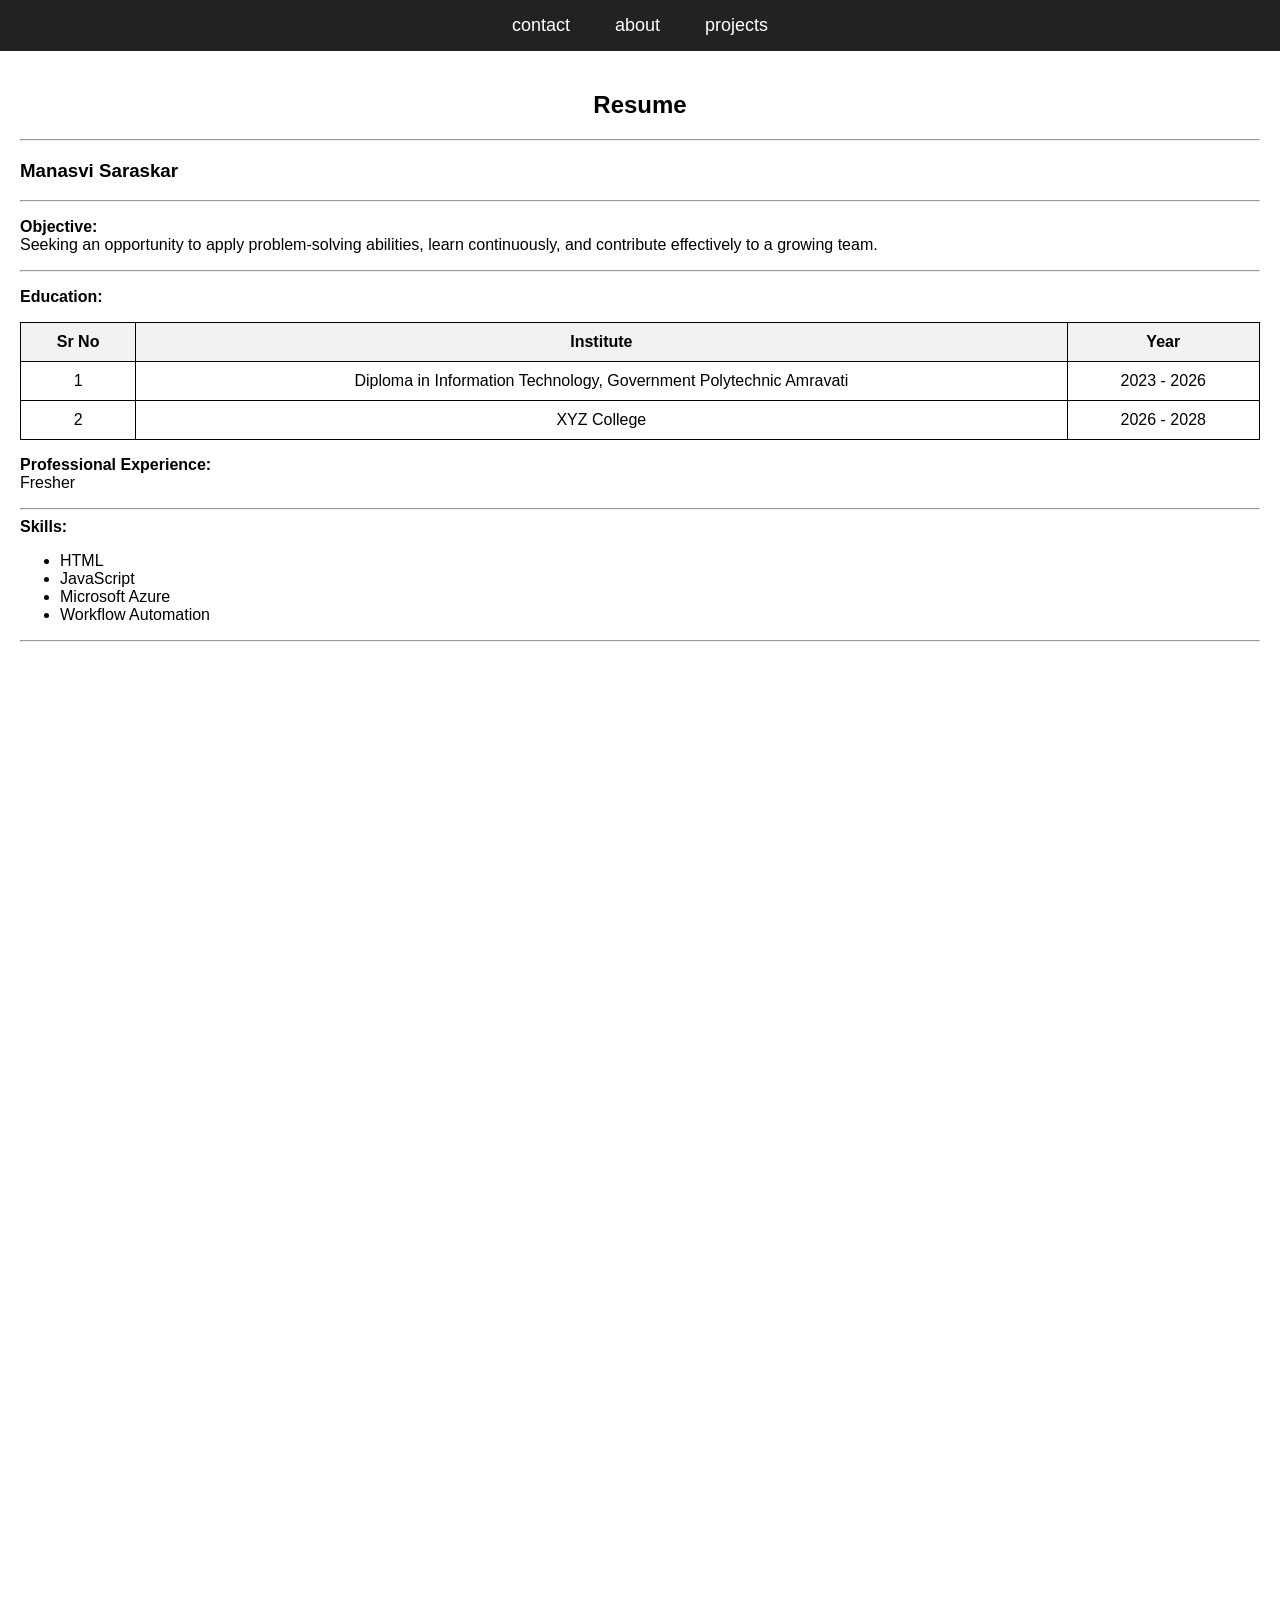
<file: index.html>
<!DOCTYPE html>
<html lang="en">
<head>
    <meta charset="UTF-8">
    <meta name="viewport" content="width=device-width, initial-scale=1.0">
    <title>Resume</title>
    <link rel="stylesheet" href="style4.css">
</head>

<body>

    
    <nav class="navbar">
        <a href="contact.html">contact</a>
        <a href="about.html">about</a>
        <a href="projects.html">projects</a>
    </nav>


    <div class="container">
        <h2 class="center">Resume</h2>
        <hr>

        <h3>Manasvi Saraskar</h3>
        <hr>

        <p><strong>Objective:</strong><br>
        Seeking an opportunity to apply problem-solving abilities, learn continuously, and contribute effectively to a growing team.</p>

        <hr>

        <p><strong>Education:</strong></p>

<table border="1" cellpadding="10" cellspacing="0">
    <tr>
        <th>Sr No</th>
        <th>Institute</th>
        <th>Year</th>
    </tr>
    <tr>
        <td>1</td>
        <td>Diploma in Information Technology, Government Polytechnic Amravati</td>
        <td>2023 - 2026</td>
    </tr>
    <tr>
        <td>2</td>
        <td>XYZ College</td>
        <td>2026 - 2028</td>
    </tr>
</table>

        <p><strong>Professional Experience:</strong><br>
        Fresher</p>

        <hr>

        <strong>Skills:</strong>
        <ul>
            <li>HTML</li>
            <li>JavaScript</li>
            <li>Microsoft Azure</li>
            <li>Workflow Automation</li>
        </ul>

        <hr>

        
        <div style="height: 1000px;"></div>
    </div>

</body>
</html>
</file>
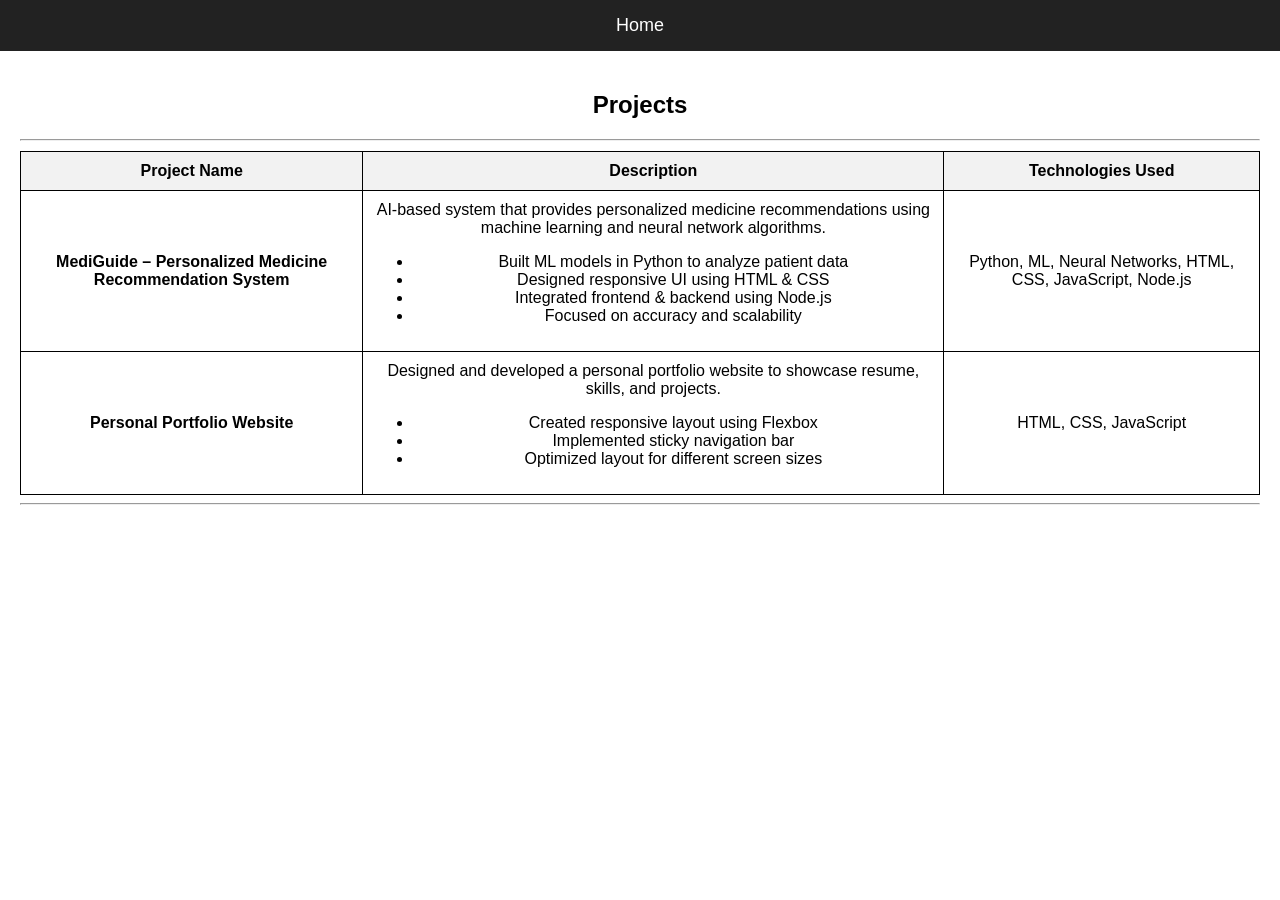
<file: projects.html>
<!DOCTYPE html>
<html lang="en">
<head>
    <meta charset="UTF-8">
    <meta name="viewport" content="width=device-width, initial-scale=1.0">
    <title>Projects</title>
    <link rel="stylesheet" href="style4.css">
</head>

<body>

    <nav class="navbar">
        <a href="index (2).html">Home</a>
    </nav>

    <div class="container">
        <h2 class="center">Projects</h2>
        <hr>

        <table>
            <tr>
                <th>Project Name</th>
                <th>Description</th>
                <th>Technologies Used</th>
            </tr>

            <tr>
                <td><strong>MediGuide – Personalized Medicine Recommendation System</strong></td>
                <td>
                    AI-based system that provides personalized medicine recommendations 
                    using machine learning and neural network algorithms.
                    <ul>
                        <li>Built ML models in Python to analyze patient data</li>
                        <li>Designed responsive UI using HTML & CSS</li>
                        <li>Integrated frontend & backend using Node.js</li>
                        <li>Focused on accuracy and scalability</li>
                    </ul>
                </td>
                <td>Python, ML, Neural Networks, HTML, CSS, JavaScript, Node.js</td>
            </tr>

            <tr>
                <td><strong>Personal Portfolio Website</strong></td>
                <td>
                    Designed and developed a personal portfolio website to showcase 
                    resume, skills, and projects.
                    <ul>
                        <li>Created responsive layout using Flexbox</li>
                        <li>Implemented sticky navigation bar</li>
                        <li>Optimized layout for different screen sizes</li>
                    </ul>
                </td>
                <td>HTML, CSS, JavaScript</td>
            </tr>

        </table>

        <hr>
    </div>

</body>
</html>
</file>
<file: style4.css>
body {
    margin: 0;
    font-family: Arial, sans-serif;
}


.navbar {
    display: flex;
    justify-content: center;
    gap: 45px;
    background-color: #222;
    padding: 15px;

    position: sticky;
    top: 0;
    z-index: 1000;
}


.navbar a {
    color: white;
    text-decoration: none;
    font-size: 18px;
}

.navbar a:hover {
    color: #00ffcc;
}


.container {
    padding: 20px;
}

.center {
    text-align: center;
}

table {
    width: 100%;
    border-collapse: collapse;
    margin-top: 10px;
}

th, td {
    border: 1px solid black;
    padding: 10px;
    text-align: center;
}

th {
    background-color: #f2f2f2;
}

table {
    width: 100%;
    border-collapse: collapse;
    margin-top: 10px;
}

th, td {
    border: 1px solid black;
    padding: 10px;
    text-align: center;
}

th {
    background-color: #f2f2f2;
}
</file>
